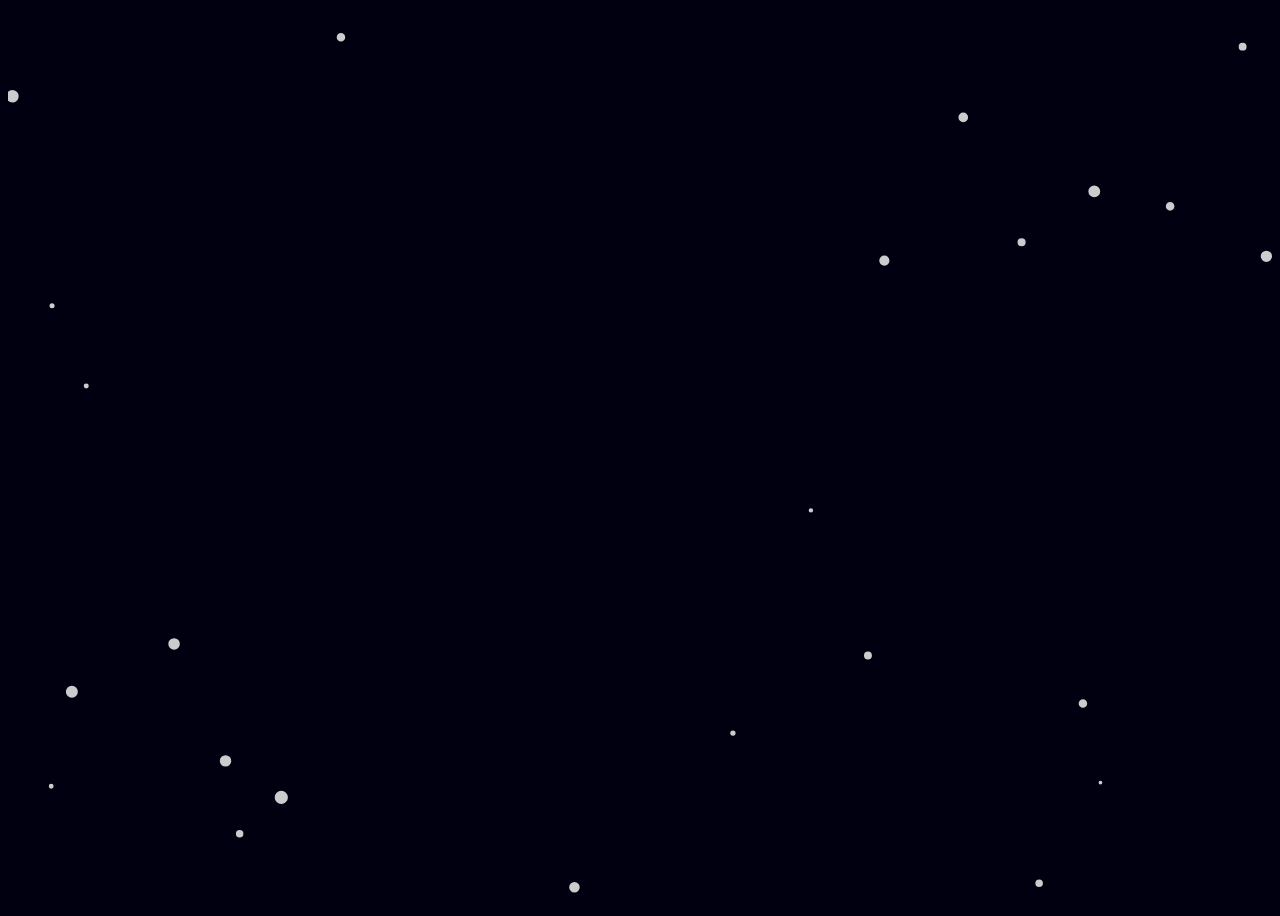
<file: personal-site/projects.html>
<!DOCTYPE html>

<!--    Not my own code but I hope to create something similar for a site background 

        Source: https://www.youtube.com/watch?v=JpGPwRvIP2E
-->

<html>
<head>
	<style>
		{margin : 0; padding : 0;}
		
		body {
			background-color : #000010;
		}
		
		canvas {
			display : block;
		}
	</style>
	<script type="text/javascript">
		window.onload = function() {
			// init canvas
			var canvas = document.getElementById("canvas");
			var ctx = canvas.getContext("2d");
			
			// get dimensions for canvas
			var w = window.innerWidth;
			var h = window.innerHeight;
			
			canvas.width = w;
			canvas.height = h;
			
			// snowflakes particles
			var mp = 25; // max particles
			var particles = []; // array for particles
			
			for (var i = 0; i < mp; i++) {
				particles.push({
					x : Math.random() * w, // x coord
					y : Math.random() * h, // y coord
					r : Math.random() * 6 + 1, // radius of particles
					d : Math.random() * mp, // density
				});
			}
			
			// function to draw flakes
			function draw() {
				ctx.clearRect(0,0,w,h);
				ctx.fillStyle = "rgba(255,255,255,0.8)";
				ctx.beginPath();
				
				for (var i = 0; i < mp; i++) {
					var p = particles[i];
					ctx.moveTo(p.x,p.y);
					ctx.arc(p.x,p.y,p.r,0,Math.PI * 2,true);
				}
				
				ctx.fill();
				update();
			}
			
			var angle = 0;
			
			// update snowflakes movements
			function update() {
				angle += 0.01;
				
				for (var i = 0; i < mp; i++) {
					var p = particles[i];
					// update coords x and y
					p.y += Math.cos(angle + p.d) + 1 + p.r / 2;
					p.x += Math.sin(angle) * 2;
					
					// send flakes back to the top when it exits screen
					if (p.x > w + 7 || p.x < -7 || p.y > h) {
						if (i%3 > 0) {
							// for 66% of the flakes 
							particles[i] = {x:Math.random() * w, y:-10, r : p.r, d : p.d};
						
						} else {
							// flakes exit from the right
							if (Math.sin(angle) > 0) {
								particles[i] = {x:-7, y:Math.random()*h, r:p.r, d:p.d};
							} else {
								// enter from right
								particles[i] = {x:w+7,y:Math.random()*h, r:p.r, d:p.d};
							}
						}
					}
				}
			}
			
			// animation loop every 33ms
			setInterval(draw, 33);
			
			// let's go for the demo !!!
		}
	</script>
</head>
<body>
	<canvas id="canvas" />
</body>
</html>
</file>
